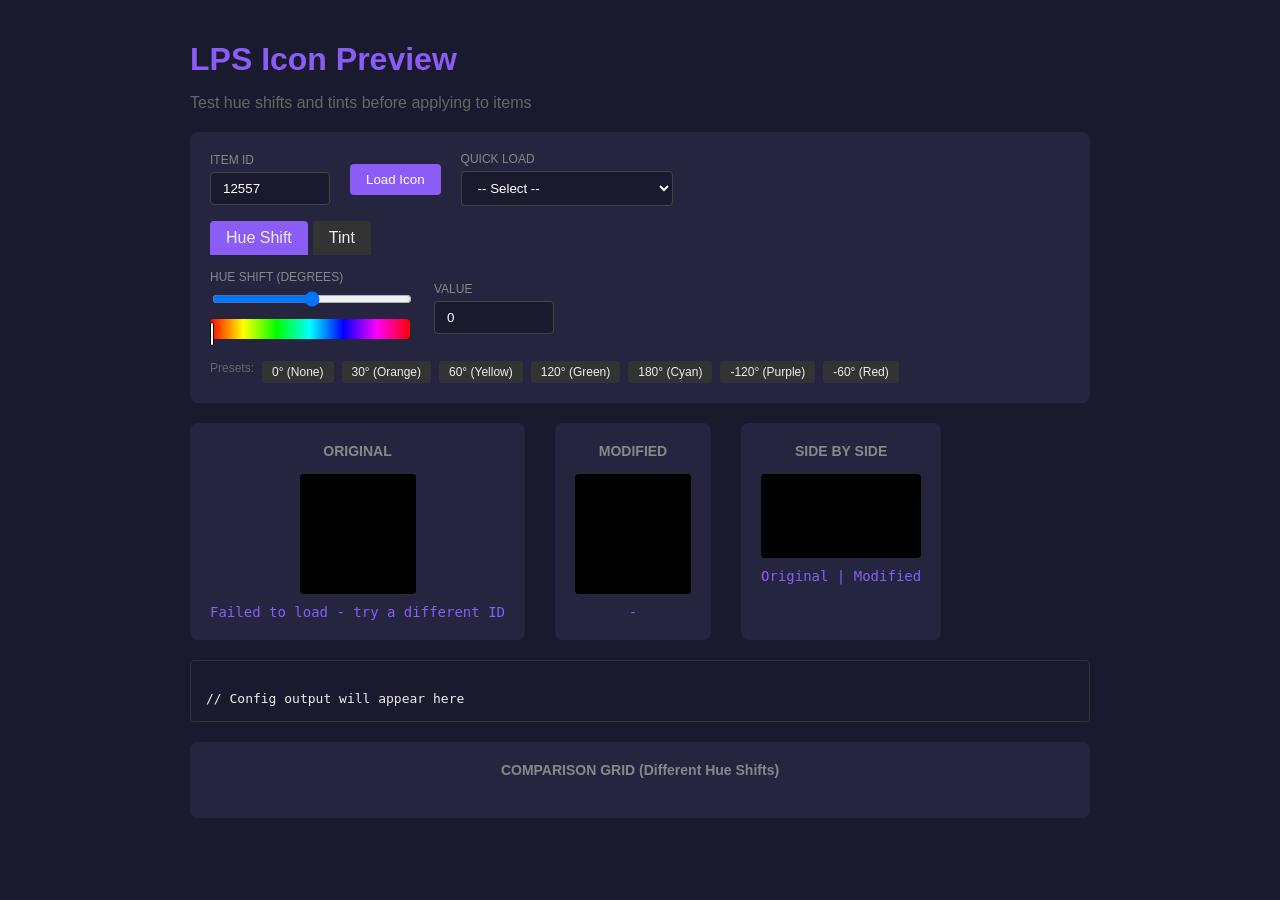
<file: modules/items/tools/preview/index.html>
<!DOCTYPE html>
<html lang="en">
<head>
    <meta charset="UTF-8">
    <meta name="viewport" content="width=device-width, initial-scale=1.0">
    <title>LPS Icon Preview</title>
    <style>
        * { box-sizing: border-box; }
        body {
            font-family: -apple-system, BlinkMacSystemFont, 'Segoe UI', Roboto, sans-serif;
            background: #1a1a2e;
            color: #eee;
            margin: 0;
            padding: 20px;
            min-height: 100vh;
        }
        h1 { color: #8b5cf6; margin-bottom: 5px; }
        .subtitle { color: #666; margin-bottom: 20px; }
        .container { max-width: 900px; margin: 0 auto; }
        .controls {
            background: #252540;
            padding: 20px;
            border-radius: 8px;
            margin-bottom: 20px;
        }
        .control-row {
            display: flex;
            gap: 20px;
            margin-bottom: 15px;
            flex-wrap: wrap;
            align-items: center;
        }
        .control-group {
            display: flex;
            flex-direction: column;
            gap: 5px;
        }
        label { font-size: 12px; color: #888; text-transform: uppercase; }
        input[type="text"], input[type="number"] {
            background: #1a1a2e;
            border: 1px solid #444;
            color: #fff;
            padding: 8px 12px;
            border-radius: 4px;
            width: 120px;
        }
        input[type="range"] { width: 200px; }
        select {
            background: #1a1a2e;
            border: 1px solid #444;
            color: #fff;
            padding: 8px 12px;
            border-radius: 4px;
        }
        button {
            background: #8b5cf6;
            color: white;
            border: none;
            padding: 8px 16px;
            border-radius: 4px;
            cursor: pointer;
            font-weight: 500;
        }
        button:hover { background: #7c3aed; }
        .preview-area {
            display: flex;
            gap: 30px;
            flex-wrap: wrap;
        }
        .preview-box {
            background: #252540;
            padding: 20px;
            border-radius: 8px;
            text-align: center;
        }
        .preview-box h3 { margin: 0 0 15px 0; color: #888; font-size: 14px; }
        .icon-container {
            display: inline-block;
            background: #000;
            padding: 10px;
            border-radius: 4px;
        }
        canvas {
            image-rendering: pixelated;
            image-rendering: crisp-edges;
        }
        .value-display {
            font-family: monospace;
            color: #8b5cf6;
            font-size: 14px;
            margin-top: 10px;
        }
        .presets {
            display: flex;
            gap: 8px;
            flex-wrap: wrap;
            margin-top: 10px;
        }
        .preset {
            background: #333;
            padding: 4px 10px;
            border-radius: 4px;
            font-size: 12px;
            cursor: pointer;
        }
        .preset:hover { background: #444; }
        .color-wheel {
            width: 200px;
            height: 20px;
            background: linear-gradient(to right,
                hsl(0, 100%, 50%),
                hsl(60, 100%, 50%),
                hsl(120, 100%, 50%),
                hsl(180, 100%, 50%),
                hsl(240, 100%, 50%),
                hsl(300, 100%, 50%),
                hsl(360, 100%, 50%)
            );
            border-radius: 4px;
            margin-top: 5px;
        }
        .hue-marker {
            width: 4px;
            height: 24px;
            background: white;
            border: 1px solid #000;
            margin-top: -22px;
            position: relative;
            border-radius: 2px;
        }
        .tint-preview {
            width: 30px;
            height: 30px;
            border-radius: 4px;
            border: 2px solid #444;
            margin-left: 10px;
        }
        .icon-grid {
            display: grid;
            grid-template-columns: repeat(auto-fill, minmax(80px, 1fr));
            gap: 10px;
            margin-top: 20px;
        }
        .icon-grid-item {
            background: #1a1a2e;
            padding: 8px;
            border-radius: 4px;
            text-align: center;
            cursor: pointer;
            border: 2px solid transparent;
        }
        .icon-grid-item:hover { border-color: #8b5cf6; }
        .icon-grid-item canvas { display: block; margin: 0 auto 5px; }
        .icon-grid-item span { font-size: 10px; color: #666; }
        .output-json {
            background: #1a1a2e;
            padding: 15px;
            border-radius: 4px;
            font-family: monospace;
            font-size: 13px;
            white-space: pre;
            overflow-x: auto;
            margin-top: 20px;
            border: 1px solid #333;
        }
        .tabs {
            display: flex;
            gap: 5px;
            margin-bottom: 15px;
        }
        .tab {
            padding: 8px 16px;
            background: #333;
            border-radius: 4px 4px 0 0;
            cursor: pointer;
        }
        .tab.active { background: #8b5cf6; }
        .tab-content { display: none; }
        .tab-content.active { display: block; }
    </style>
</head>
<body>
    <div class="container">
        <h1>LPS Icon Preview</h1>
        <p class="subtitle">Test hue shifts and tints before applying to items</p>

        <div class="controls">
            <div class="control-row">
                <div class="control-group">
                    <label>Item ID</label>
                    <input type="number" id="itemId" value="12557" min="1" max="65535">
                </div>
                <button onclick="loadIcon()">Load Icon</button>
                <div class="control-group">
                    <label>Quick Load</label>
                    <select id="quickLoad" onchange="quickLoadItem()">
                        <option value="">-- Select --</option>
                        <option value="16555">Ridill (16555)</option>
                        <option value="12557">Adaman Hauberk (12557)</option>
                        <option value="14569">Denali Jacket (14569)</option>
                        <option value="15648">Denali Kecks (15648)</option>
                        <option value="16788">Excalibur (16788)</option>
                        <option value="17557">Kraken Club (17557)</option>
                        <option value="11282">Dalmatica (11282)</option>
                        <option value="15225">Homam Gambieras (15225)</option>
                    </select>
                </div>
            </div>

            <div class="tabs">
                <div class="tab active" onclick="switchTab('hue')">Hue Shift</div>
                <div class="tab" onclick="switchTab('tint')">Tint</div>
            </div>

            <div id="hueTab" class="tab-content active">
                <div class="control-row">
                    <div class="control-group">
                        <label>Hue Shift (degrees)</label>
                        <input type="range" id="hueShift" min="-180" max="180" value="0" oninput="updatePreview()">
                        <div class="color-wheel"></div>
                        <div class="hue-marker" id="hueMarker"></div>
                    </div>
                    <div class="control-group">
                        <label>Value</label>
                        <input type="number" id="hueValue" value="0" min="-180" max="180" oninput="syncHueSlider()">
                    </div>
                </div>
                <div class="presets">
                    <span style="color:#666;font-size:12px;">Presets:</span>
                    <span class="preset" onclick="setHue(0)">0° (None)</span>
                    <span class="preset" onclick="setHue(30)">30° (Orange)</span>
                    <span class="preset" onclick="setHue(60)">60° (Yellow)</span>
                    <span class="preset" onclick="setHue(120)">120° (Green)</span>
                    <span class="preset" onclick="setHue(180)">180° (Cyan)</span>
                    <span class="preset" onclick="setHue(-120)">-120° (Purple)</span>
                    <span class="preset" onclick="setHue(-60)">-60° (Red)</span>
                </div>
            </div>

            <div id="tintTab" class="tab-content">
                <div class="control-row">
                    <div class="control-group">
                        <label>Tint Color</label>
                        <input type="text" id="tintColor" value="#cc2020" oninput="updatePreview()">
                    </div>
                    <div class="tint-preview" id="tintPreview"></div>
                    <div class="control-group">
                        <label>Opacity</label>
                        <input type="range" id="tintOpacity" min="0" max="255" value="160" oninput="updatePreview()">
                    </div>
                    <div class="control-group">
                        <label>Blend Mode</label>
                        <select id="blendMode" onchange="updatePreview()">
                            <option value="normal">Normal</option>
                            <option value="multiply">Multiply</option>
                            <option value="screen">Screen</option>
                            <option value="overlay" selected>Overlay</option>
                            <option value="add">Add</option>
                        </select>
                    </div>
                </div>
                <div class="presets">
                    <span style="color:#666;font-size:12px;">Presets:</span>
                    <span class="preset" onclick="setTint('#cc2020', 160)">Red</span>
                    <span class="preset" onclick="setTint('#20c020', 112)">Green</span>
                    <span class="preset" onclick="setTint('#2020cc', 160)">Blue</span>
                    <span class="preset" onclick="setTint('#c0c020', 128)">Gold</span>
                    <span class="preset" onclick="setTint('#20c0c0', 128)">Cyan</span>
                    <span class="preset" onclick="setTint('#c020c0', 128)">Purple</span>
                </div>
            </div>
        </div>

        <div class="preview-area">
            <div class="preview-box">
                <h3>ORIGINAL</h3>
                <div class="icon-container">
                    <canvas id="originalCanvas" width="32" height="32" style="width:96px;height:96px;"></canvas>
                </div>
                <div class="value-display" id="originalInfo">-</div>
            </div>
            <div class="preview-box">
                <h3>MODIFIED</h3>
                <div class="icon-container">
                    <canvas id="modifiedCanvas" width="32" height="32" style="width:96px;height:96px;"></canvas>
                </div>
                <div class="value-display" id="modifiedInfo">-</div>
            </div>
            <div class="preview-box">
                <h3>SIDE BY SIDE</h3>
                <div class="icon-container" style="display:flex;gap:4px;">
                    <canvas id="compareOriginal" width="32" height="32" style="width:64px;height:64px;"></canvas>
                    <canvas id="compareModified" width="32" height="32" style="width:64px;height:64px;"></canvas>
                </div>
                <div class="value-display">Original | Modified</div>
            </div>
        </div>

        <div class="output-json" id="outputJson">
// Config output will appear here
</div>

        <div class="preview-box" style="margin-top:20px;width:100%;">
            <h3>COMPARISON GRID (Different Hue Shifts)</h3>
            <div class="icon-grid" id="iconGrid"></div>
        </div>
    </div>

    <script>
        let originalImageData = null;
        let currentItemId = 12557;
        let activeTab = 'hue';

        function switchTab(tab) {
            activeTab = tab;
            document.querySelectorAll('.tab').forEach(t => t.classList.remove('active'));
            document.querySelectorAll('.tab-content').forEach(t => t.classList.remove('active'));
            document.querySelector(`.tab:nth-child(${tab === 'hue' ? 1 : 2})`).classList.add('active');
            document.getElementById(tab + 'Tab').classList.add('active');
            updatePreview();
        }

        function rgbToHsv(r, g, b) {
            r /= 255; g /= 255; b /= 255;
            const max = Math.max(r, g, b), min = Math.min(r, g, b);
            const d = max - min;
            let h, s, v = max;
            s = max === 0 ? 0 : d / max;
            if (max === min) {
                h = 0;
            } else {
                switch (max) {
                    case r: h = (g - b) / d + (g < b ? 6 : 0); break;
                    case g: h = (b - r) / d + 2; break;
                    case b: h = (r - g) / d + 4; break;
                }
                h /= 6;
            }
            return [h * 360, s, v];
        }

        function hsvToRgb(h, s, v) {
            h = ((h % 360) + 360) % 360;
            const c = v * s;
            const x = c * (1 - Math.abs((h / 60) % 2 - 1));
            const m = v - c;
            let r, g, b;
            if (h < 60) { r = c; g = x; b = 0; }
            else if (h < 120) { r = x; g = c; b = 0; }
            else if (h < 180) { r = 0; g = c; b = x; }
            else if (h < 240) { r = 0; g = x; b = c; }
            else if (h < 300) { r = x; g = 0; b = c; }
            else { r = c; g = 0; b = x; }
            return [
                Math.round((r + m) * 255),
                Math.round((g + m) * 255),
                Math.round((b + m) * 255)
            ];
        }

        function blendColors(r, g, b, tr, tg, tb, alpha, mode) {
            const a = alpha / 255;
            let nr, ng, nb;

            switch (mode) {
                case 'multiply':
                    nr = (r * tr / 255);
                    ng = (g * tg / 255);
                    nb = (b * tb / 255);
                    break;
                case 'screen':
                    nr = 255 - ((255 - r) * (255 - tr) / 255);
                    ng = 255 - ((255 - g) * (255 - tg) / 255);
                    nb = 255 - ((255 - b) * (255 - tb) / 255);
                    break;
                case 'overlay':
                    nr = r < 128 ? (2 * r * tr / 255) : (255 - 2 * (255 - r) * (255 - tr) / 255);
                    ng = g < 128 ? (2 * g * tg / 255) : (255 - 2 * (255 - g) * (255 - tg) / 255);
                    nb = b < 128 ? (2 * b * tb / 255) : (255 - 2 * (255 - b) * (255 - tb) / 255);
                    break;
                case 'add':
                    nr = Math.min(255, r + tr);
                    ng = Math.min(255, g + tg);
                    nb = Math.min(255, b + tb);
                    break;
                default: // normal
                    nr = tr;
                    ng = tg;
                    nb = tb;
            }

            return [
                Math.round(r * (1 - a) + nr * a),
                Math.round(g * (1 - a) + ng * a),
                Math.round(b * (1 - a) + nb * a)
            ];
        }

        function applyHueShift(imageData, degrees) {
            const data = new Uint8ClampedArray(imageData.data);
            for (let i = 0; i < data.length; i += 4) {
                if (data[i + 3] === 0) continue; // Skip transparent
                const [h, s, v] = rgbToHsv(data[i], data[i + 1], data[i + 2]);
                if (s < 0.1) continue; // Skip grayscale
                const [r, g, b] = hsvToRgb(h + degrees, s, v);
                data[i] = r;
                data[i + 1] = g;
                data[i + 2] = b;
            }
            return new ImageData(data, imageData.width, imageData.height);
        }

        function applyTint(imageData, color, opacity, mode) {
            const data = new Uint8ClampedArray(imageData.data);
            const tr = parseInt(color.slice(1, 3), 16);
            const tg = parseInt(color.slice(3, 5), 16);
            const tb = parseInt(color.slice(5, 7), 16);

            for (let i = 0; i < data.length; i += 4) {
                if (data[i + 3] === 0) continue;
                const [r, g, b] = blendColors(data[i], data[i + 1], data[i + 2], tr, tg, tb, opacity, mode);
                data[i] = r;
                data[i + 1] = g;
                data[i + 2] = b;
            }
            return new ImageData(data, imageData.width, imageData.height);
        }

        function loadIcon() {
            const itemId = document.getElementById('itemId').value;
            currentItemId = itemId;
            const img = new Image();
            img.crossOrigin = 'anonymous';
            img.onload = function() {
                const canvas = document.getElementById('originalCanvas');
                const ctx = canvas.getContext('2d');
                ctx.clearRect(0, 0, 32, 32);
                ctx.drawImage(img, 0, 0, 32, 32);
                originalImageData = ctx.getImageData(0, 0, 32, 32);

                // Also draw to compare canvas
                const compareCtx = document.getElementById('compareOriginal').getContext('2d');
                compareCtx.clearRect(0, 0, 32, 32);
                compareCtx.drawImage(img, 0, 0, 32, 32);

                document.getElementById('originalInfo').textContent = `ID: ${itemId}`;
                updatePreview();
                updateComparisonGrid();
            };
            img.onerror = function() {
                document.getElementById('originalInfo').textContent = 'Failed to load - try a different ID';
            };
            // Use weserv.nl as CORS proxy for ffxiah images
            img.src = `https://images.weserv.nl/?url=static.ffxiah.com/images/icon/${itemId}.png`;
        }

        function updatePreview() {
            if (!originalImageData) return;

            let modified;
            let info;

            if (activeTab === 'hue') {
                const hue = parseInt(document.getElementById('hueShift').value);
                document.getElementById('hueValue').value = hue;
                document.getElementById('hueMarker').style.marginLeft = ((hue + 180) / 360 * 200 - 2) + 'px';
                modified = applyHueShift(originalImageData, hue);
                info = `hue_shift: ${hue}`;
                updateJsonOutput('hue_shift', hue);
            } else {
                const color = document.getElementById('tintColor').value;
                const opacity = parseInt(document.getElementById('tintOpacity').value);
                const mode = document.getElementById('blendMode').value;
                document.getElementById('tintPreview').style.background = color;
                modified = applyTint(originalImageData, color, opacity, mode);
                const hexOpacity = opacity.toString(16).padStart(2, '0');
                info = `tint: ${color}${hexOpacity} (${mode})`;
                updateJsonOutput('tint', color + hexOpacity, mode);
            }

            const modCtx = document.getElementById('modifiedCanvas').getContext('2d');
            modCtx.putImageData(modified, 0, 0);

            const compareModCtx = document.getElementById('compareModified').getContext('2d');
            compareModCtx.putImageData(modified, 0, 0);

            document.getElementById('modifiedInfo').textContent = info;
        }

        function updateJsonOutput(type, value, mode) {
            const itemId = document.getElementById('itemId').value;
            let json;
            if (type === 'hue_shift') {
                json = `"${27000 + parseInt(itemId) % 1000}": {
  "name": "Custom Item",
  "template": ${itemId},
  "hue_shift": ${value}
}`;
            } else {
                json = `"${27000 + parseInt(itemId) % 1000}": {
  "name": "Custom Item",
  "template": ${itemId},
  "tint": "${value}",
  "blend_mode": "${mode}"
}`;
            }
            document.getElementById('outputJson').textContent = json;
        }

        function updateComparisonGrid() {
            if (!originalImageData) return;
            const grid = document.getElementById('iconGrid');
            grid.innerHTML = '';

            const shifts = [-180, -150, -120, -90, -60, -30, 0, 30, 60, 90, 120, 150, 180];

            shifts.forEach(shift => {
                const div = document.createElement('div');
                div.className = 'icon-grid-item';
                div.onclick = () => setHue(shift);

                const canvas = document.createElement('canvas');
                canvas.width = 32;
                canvas.height = 32;
                canvas.style.width = '48px';
                canvas.style.height = '48px';
                canvas.style.imageRendering = 'pixelated';

                const ctx = canvas.getContext('2d');
                const modified = applyHueShift(originalImageData, shift);
                ctx.putImageData(modified, 0, 0);

                const label = document.createElement('span');
                label.textContent = `${shift}°`;

                div.appendChild(canvas);
                div.appendChild(label);
                grid.appendChild(div);
            });
        }

        function setHue(value) {
            document.getElementById('hueShift').value = value;
            document.getElementById('hueValue').value = value;
            switchTab('hue');
            updatePreview();
        }

        function setTint(color, opacity) {
            document.getElementById('tintColor').value = color;
            document.getElementById('tintOpacity').value = opacity;
            switchTab('tint');
            updatePreview();
        }

        function syncHueSlider() {
            const value = parseInt(document.getElementById('hueValue').value) || 0;
            document.getElementById('hueShift').value = Math.max(-180, Math.min(180, value));
            updatePreview();
        }

        function quickLoadItem() {
            const select = document.getElementById('quickLoad');
            if (select.value) {
                document.getElementById('itemId').value = select.value;
                loadIcon();
                select.value = '';
            }
        }

        // Initial load
        loadIcon();
    </script>
</body>
</html>
</file>
